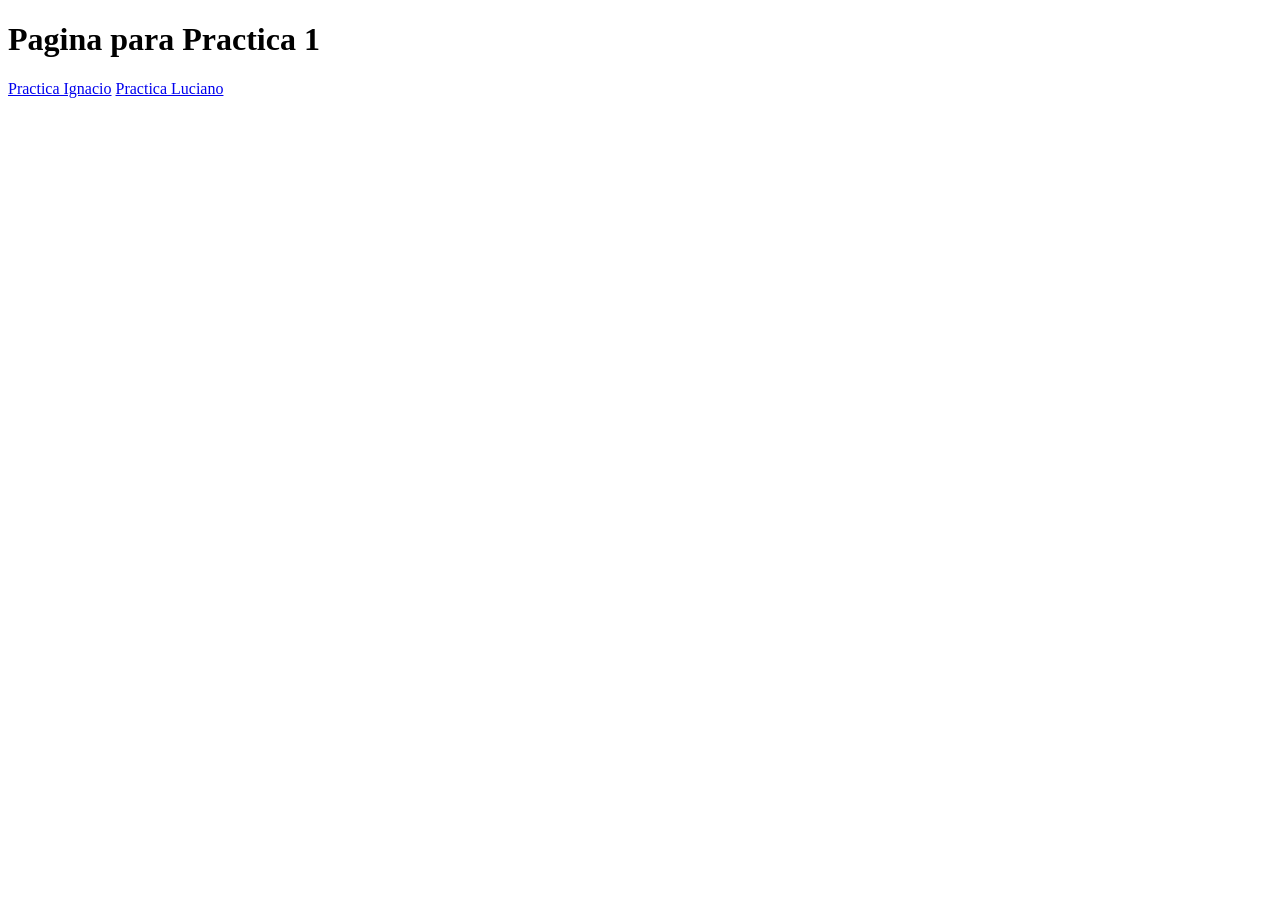
<file: index.html>
<!DOCTYPE html>
<html lang="en">
<head>
    <meta charset="UTF-8">
    <meta name="viewport" content="width=device-width, initial-scale=1.0">
    <title>Document</title>
</head>
<body>
    <h1>Pagina para Practica 1</h1>
    <a href="Ignacio/main.html">Practica Ignacio</a>
    <a href="Luciano/main.html">Practica Luciano</a>
</body>
</html>
</file>
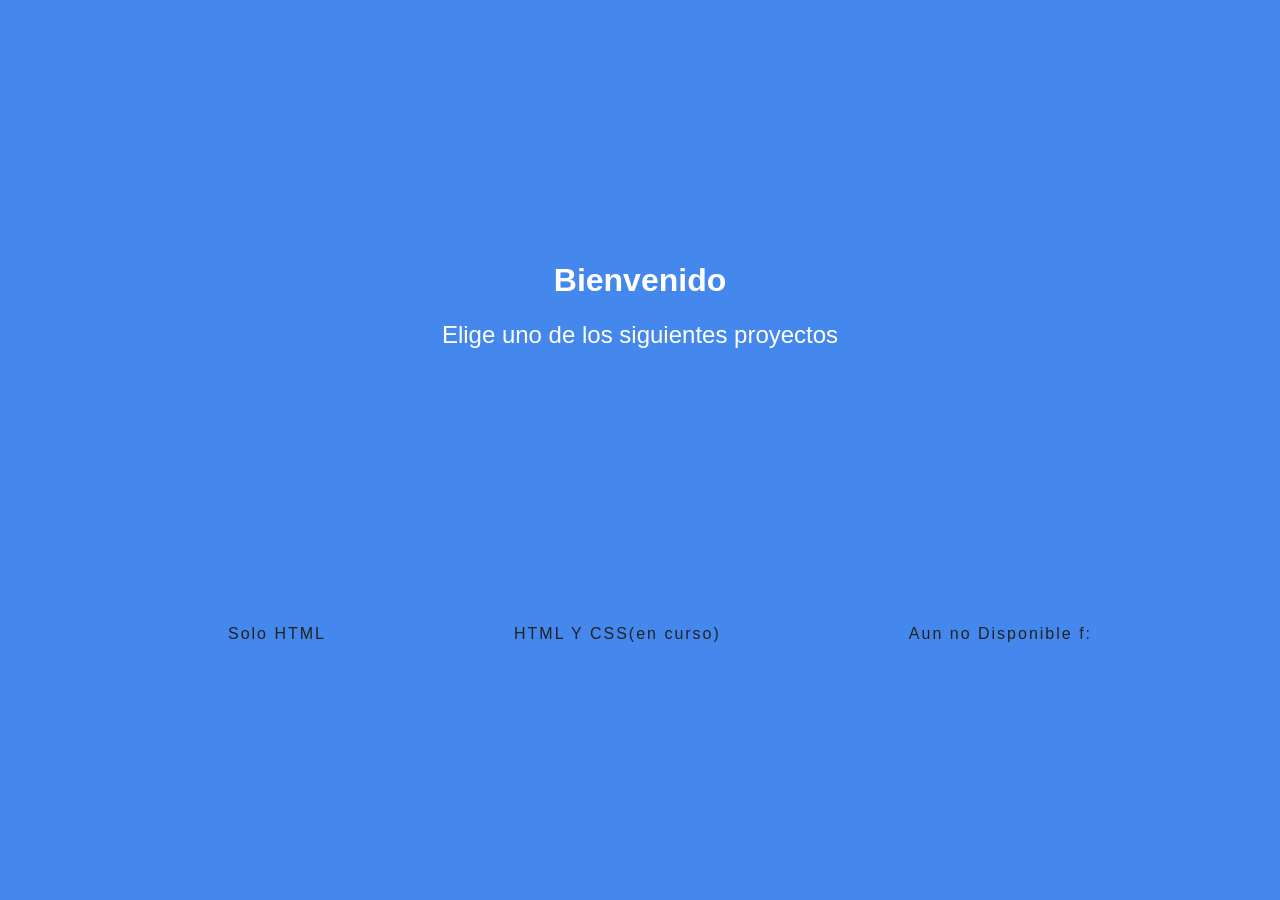
<file: Ignacio/main.html>
<!DOCTYPE html>
<html lang="en">
<head>
    <meta charset="UTF-8">
    <meta name="viewport" content="width=device-width, initial-scale=1.0">
    <title>IgnacioRep</title>
    <link rel="stylesheet" href="style.css">
</head>
<body>
    <div>
        <h1>Bienvenido</h1>
        <h2>Elige uno de los siguientes proyectos</h2>
    </div>
    <div>
        <ul>
            <li><a href="./HTML/pratica/main.html" target="_blank">Solo HTML</a></li>
            <li><a href="./HTML/pagina/main.html" target="_blank">HTML Y CSS(en curso)</a></li>
            <li><a href="#">Aun no Disponible f:</a></li>
        </ul>
    </div>
</body>
</html>
</file>
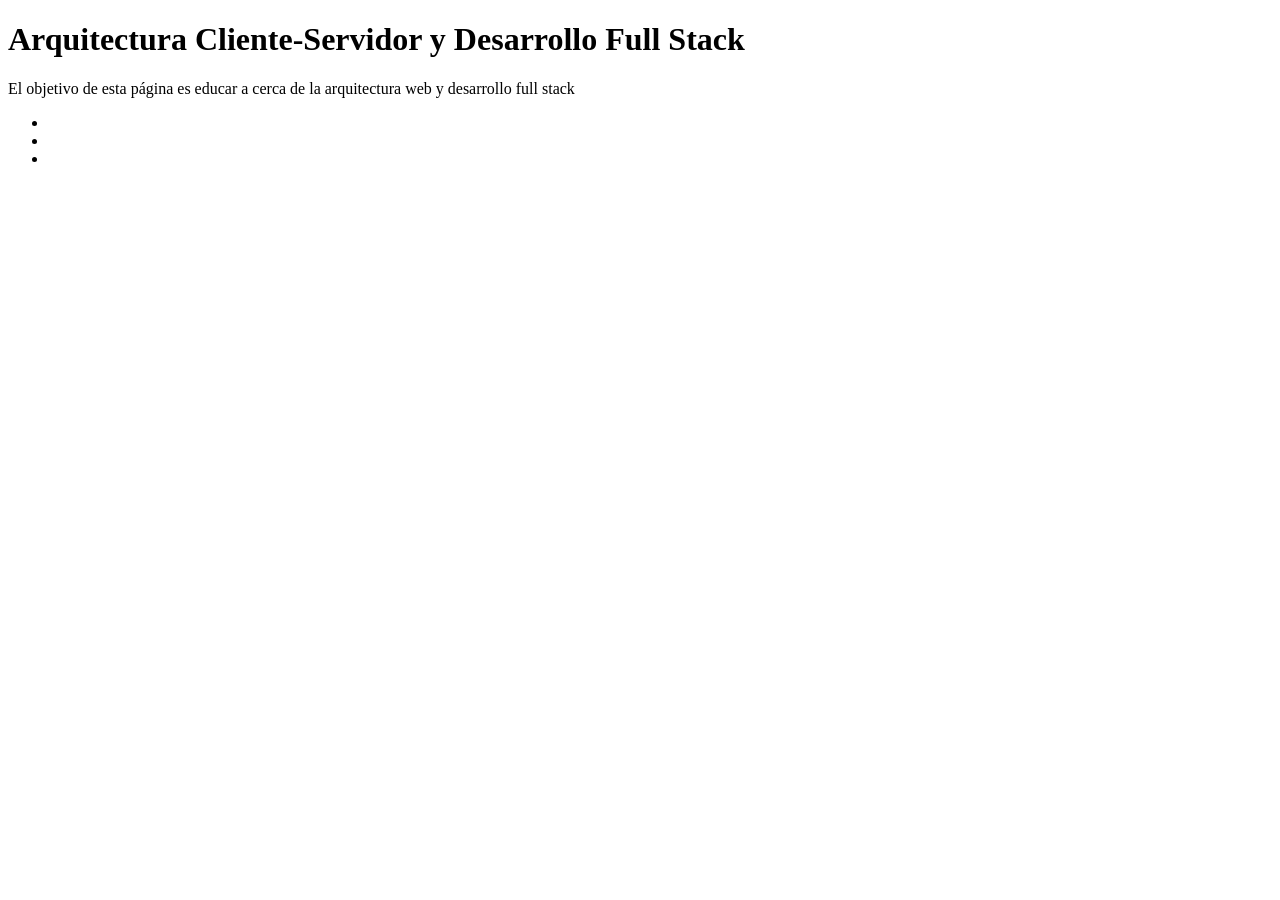
<file: Luciano/main.html>
<!DOCTYPE html>
<html lang="es">
<head>
    <meta charset="UTF-8">
    <meta name="viewport" content="width=device-width, initial-scale=1.0">
    <title>Trabajo Luciano Santos HTML</title>
</head>
<body>
    <header>
        <h1>Arquitectura Cliente-Servidor y Desarrollo Full Stack</h1>
        <p>El objetivo de esta página es educar a cerca de la arquitectura web y desarrollo full stack</p>
        <nav>
            <ul>
                <li>
                    <a href="#cliente-servidor"></a>
                </li>
                <li>
                    <a href="#full-stack"></a>
                </li>
                <li>
                    <a href="#tecnologias"></a>
                </li>
            </ul>
        </nav>
    </header>
    <section id="cliente-servidor">

    </section>

    <section id="full-stack">

    </section>

    <section id="tecnologias">

    </section>
    
</body>
</html>
</file>
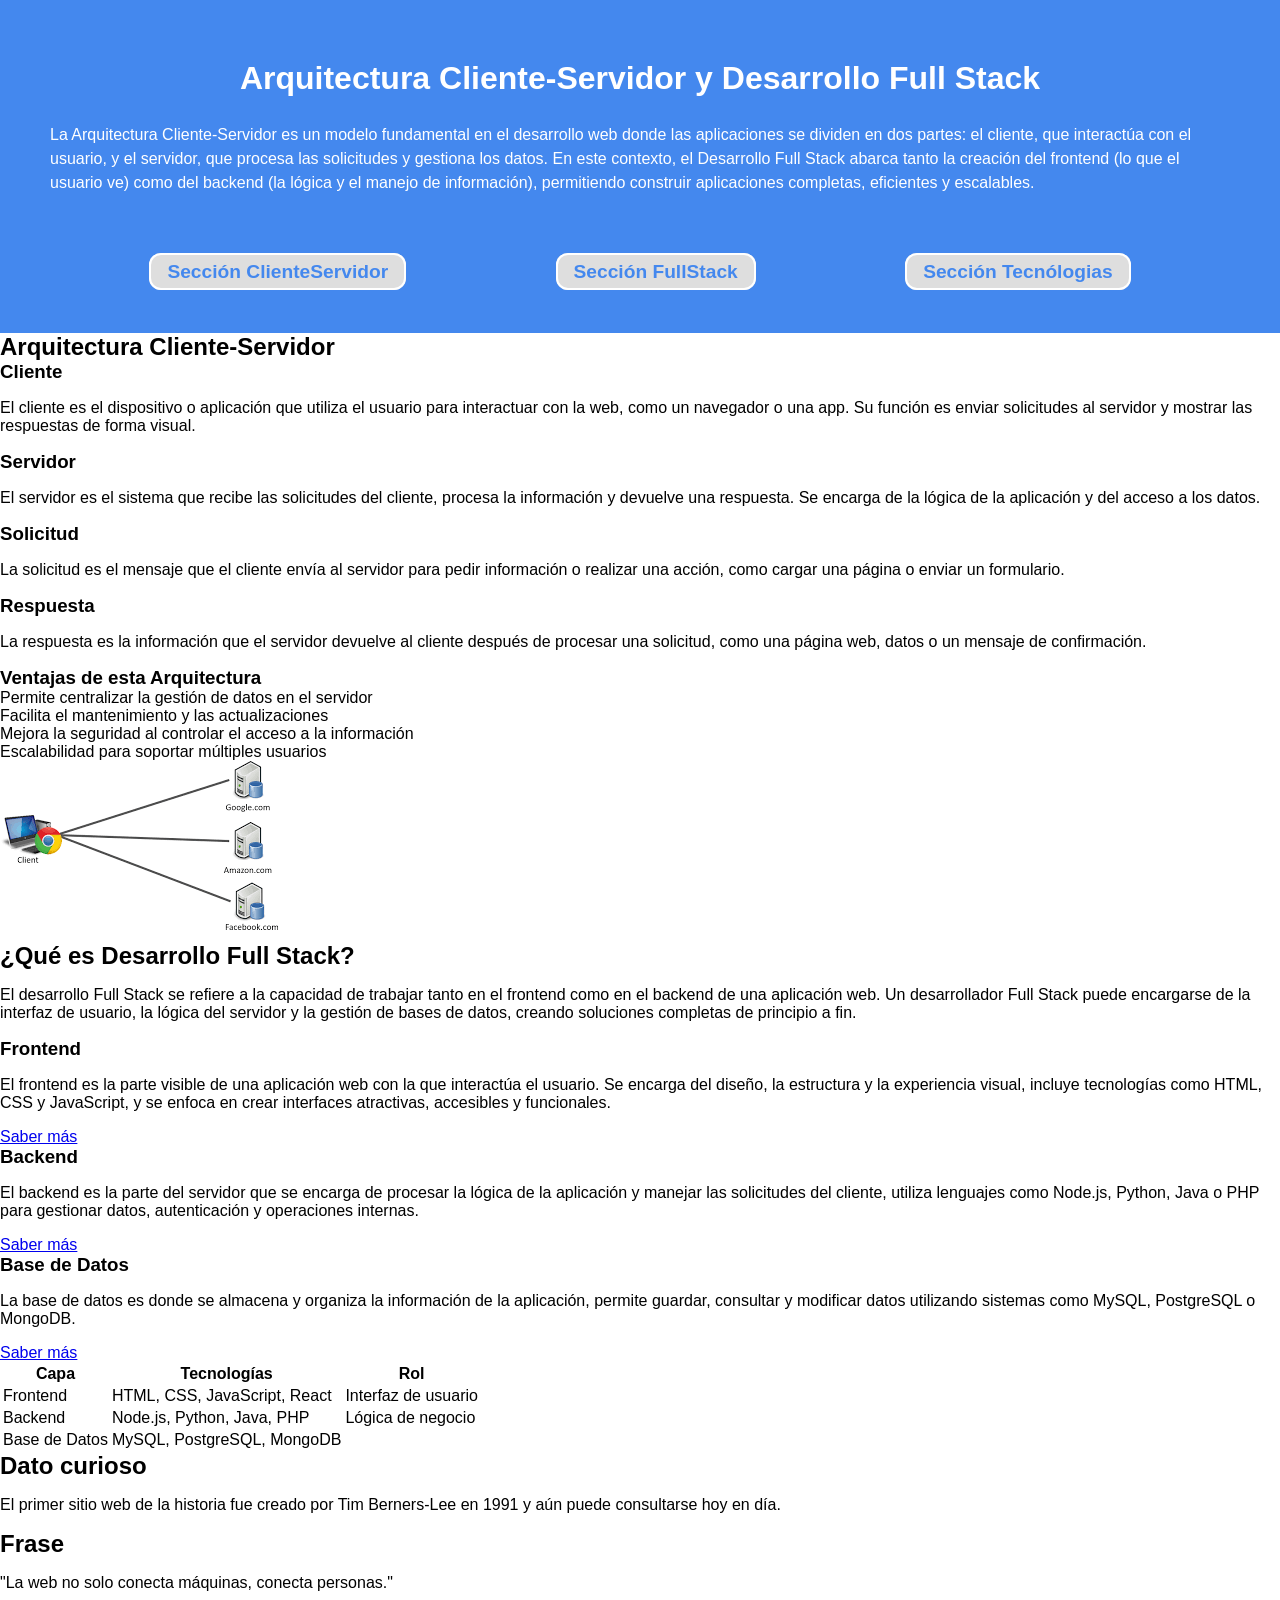
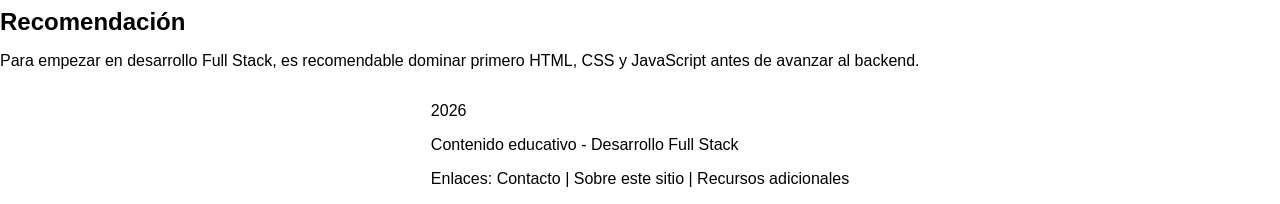
<file: Ignacio/pagina/main.html>
<!DOCTYPE html>
<html lang="en">
<head>
    <meta charset="UTF-8">
    <meta name="viewport" content="width=device-width, initial-scale=1.0">
    <title>Arquitectura Visual FS</title>
    <link rel="stylesheet" href="./../pagina/style.css">
</head>
<body>
    <div class="general-conter">
        <header class="header">
            <div class="header-conter">
                <h1 class="header-title">Arquitectura Cliente-Servidor y Desarrollo Full Stack</h1>
                <p class="header-content">
                    La Arquitectura Cliente-Servidor es un modelo fundamental en el desarrollo web donde las aplicaciones se dividen en dos partes: el cliente, que interactúa con el usuario, y el servidor, que procesa las solicitudes y gestiona los datos. En este contexto, el Desarrollo Full Stack abarca tanto la creación del frontend (lo que el usuario ve) como del backend (la lógica y el manejo de información), permitiendo construir aplicaciones completas, eficientes y escalables.
                </p>
            </div>
            <div class="nav-conter">
                <nav class="nav">
                    <ul class="nav-list">
                        <li class="list-item"><a href="#cliente-servidor">Sección ClienteServidor</a></li>
                        <li class="list-item"><a href="#full-stack">Sección FullStack</a></li>
                        <li class="list-item"><a href="#tecnologias">Sección Tecnólogias</a></li>
                    </ul>
                </nav>
            </div>
        </header>
        <main class="main">
            <section class="cs-section" id="cliente-servidor">
                <div class="cs-section-conter">
                    <h2 class="cs-title">Arquitectura Cliente-Servidor</h2>
                    <div class="cs-wrapper">
                        <div class="cs-content-conter">
                            <h3 class="cs-subtitle">Cliente</h3>
                            <p class="cs-content">
                                El cliente es el dispositivo o aplicación que utiliza el usuario para interactuar con la web, como un navegador o una app. Su función es enviar solicitudes al servidor y mostrar las respuestas de forma visual.
                            </p>
                        </div>
                        <div class="cs-content-conter">
                            <h3 class="cs-subtitle">Servidor</h3>
                            <p class="cs-content">
                                El servidor es el sistema que recibe las solicitudes del cliente, procesa la información y devuelve una respuesta. Se encarga de la lógica de la aplicación y del acceso a los datos.
                            </p>
                        </div>
                        <div class="cs-content-conter">
                            <h3 class="cs-subtitle">Solicitud</h3>
                            <p class="cs-content">
                                La solicitud es el mensaje que el cliente envía al servidor para pedir información o realizar una acción, como cargar una página o enviar un formulario.
                            </p>
                        </div>
                        <div class="cs-content-conter">
                            <h3 class="cs-subtitle">Respuesta</h3>
                            <p class="cs-content">
                                La respuesta es la información que el servidor devuelve al cliente después de procesar una solicitud, como una página web, datos o un mensaje de confirmación.
                            </p>
                        </div>
                        <ul class="cs-section-list">
                            <h3 class="list-title">Ventajas de esta Arquitectura</h3>
                            <li>Permite centralizar la gestión de datos en el servidor</li>
                            <li>Facilita el mantenimiento y las actualizaciones</li>
                            <li>Mejora la seguridad al controlar el acceso a la información</li>
                            <li>Escalabilidad para soportar múltiples usuarios</li>
                        </ul>
                    </div>
                    <div class="cs-img-conter">
                        <img src="./../src/arquitetura-c-s.png" 
                        alt="Arquitectura Cliente-Servidor"
                        title="Arquitectura Cliente-Servidor">
                    </div>
                </div>
            </section>
            <section class="fs-section" id="full-stack">
                <div class="fs-section-conter">
                    <h2 class="fs-title">¿Qué es Desarrollo Full Stack?</h2>
                    <p class="fs-content">
                        El desarrollo Full Stack se refiere a la capacidad de trabajar tanto en el frontend como en el backend de una aplicación web. Un desarrollador Full Stack puede encargarse de la interfaz de usuario, la lógica del servidor y la gestión de bases de datos, creando soluciones completas de principio a fin.
                    </p>
                    <div class="article-conter">
                        <article class="frontend-articule">
                            <h3 class="articule-title">Frontend</h3>
                            <p class="articule-content">
                                El frontend es la parte visible de una aplicación web con la que interactúa el usuario. Se encarga del diseño, la estructura y la experiencia visual, incluye tecnologías como HTML, CSS y JavaScript, y se enfoca en crear interfaces atractivas, accesibles y funcionales.
                            </p>
                            <a href="https://developer.mozilla.org/es/docs/Learn/Front-end_web_developer" target="_blank">Saber más</a>
                        </article>
                    </div>
                    <div class="article-conter">
                        <article class="backend-articule">
                            <h3 class="articule-title">Backend</h3>
                            <p class="articule-content">
                                El backend es la parte del servidor que se encarga de procesar la lógica de la aplicación y manejar las solicitudes del cliente, utiliza lenguajes como Node.js, Python, Java o PHP para gestionar datos, autenticación y operaciones internas.
                            </p>
                            <a href="https://developer.mozilla.org/es/docs/Learn/Server-side/First_steps/Introduction" target="_blank">Saber más</a>
                        </article>
                    </div>
                    <div class="article-conter">
                        <article class="bd-articule">
                            <h3 class="articule-title">Base de Datos</h3>
                            <p class="articule-content">
                                La base de datos es donde se almacena y organiza la información de la aplicación, permite guardar, consultar y modificar datos utilizando sistemas como MySQL, PostgreSQL o MongoDB.
                            </p>
                            <a href="https://www.ibm.com/es-es/topics/databases" target="_blank">Saber más</a>
                        </article>
                    </div>
                </div>    
            </section>
            <section class="tech-section" id="tecnologias">
                    <div class="tech-section-conter">
                    <h2 class="tech-title"></h2>
                    <div class="tect-table-conter">
                        <table>
                            <thead>
                                <tr>
                                    <th>Capa</th>
                                    <th>Tecnologías</th>
                                    <th>Rol</th>
                                </tr>
                            </thead>
                            <tbody>
                                <tr>
                                    <td>Frontend</td>
                                    <td>HTML, CSS, JavaScript, React</td>
                                    <td>Interfaz de usuario</td>
                                </tr>
                                <tr>
                                    <td>Backend</td>
                                    <td>Node.js, Python, Java, PHP</td>
                                    <td>Lógica de negocio</td>
                                </tr>
                                <tr>
                                    <td>Base de Datos</td>
                                    <td>MySQL, PostgreSQL, MongoDB</td>
                                    <td></td>
                                </tr>
                            </tbody>
                        </table>
                    </div>
                </div>
            </section>
            <aside>
                <div class="aside-conter">
                    <div class="aside-content-conter">
                        <h2 class="aside-subtitle">Dato curioso</h2>
                        <p class="aside-content">
                            El primer sitio web de la historia fue creado por Tim Berners-Lee en 1991 y aún puede consultarse hoy en día.
                        </p>
                    </div>
                    <div class="aside-content-conter">
                        <h2 class="aside-subtitle">Frase</h2>
                        <p class="aside-content">
                            "La web no solo conecta máquinas, conecta personas."
                        </p>
                    </div>
                    <div class="aside-content-conter">
                        <h2 class="aside-subtitle">Recomendación</h2>
                        <p class="aside-content">
                            Para empezar en desarrollo Full Stack, es recomendable dominar primero HTML, CSS y JavaScript antes de avanzar al backend.
                        </p>
                    </div>
                </div>
            </aside>
        </main>
        <footer class="footer">
            <div class="footer-conter">
                <p>2026</p>
                <p>Contenido educativo - Desarrollo Full Stack</p>
                <p>Enlaces: Contacto | Sobre este sitio | Recursos adicionales</p>
            </div>
        </footer>
    </div>
</body>
</html>
</file>
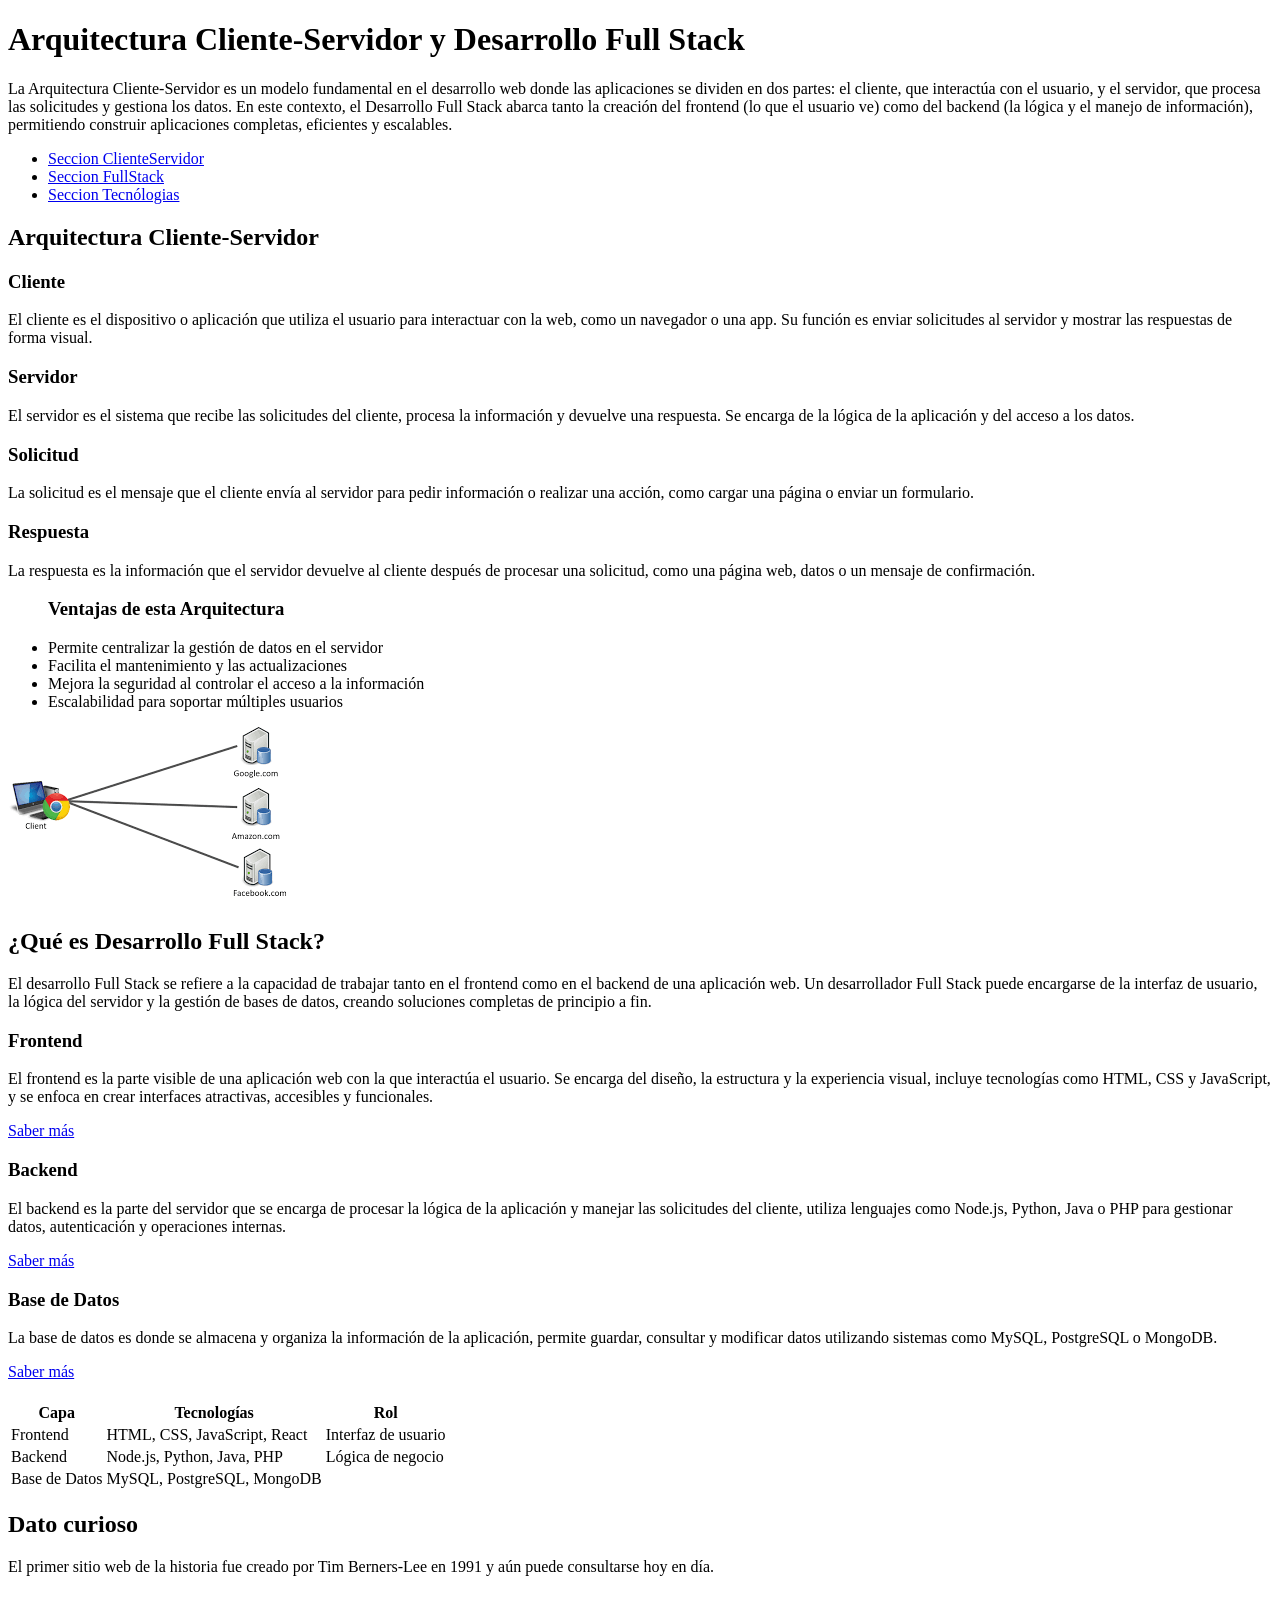
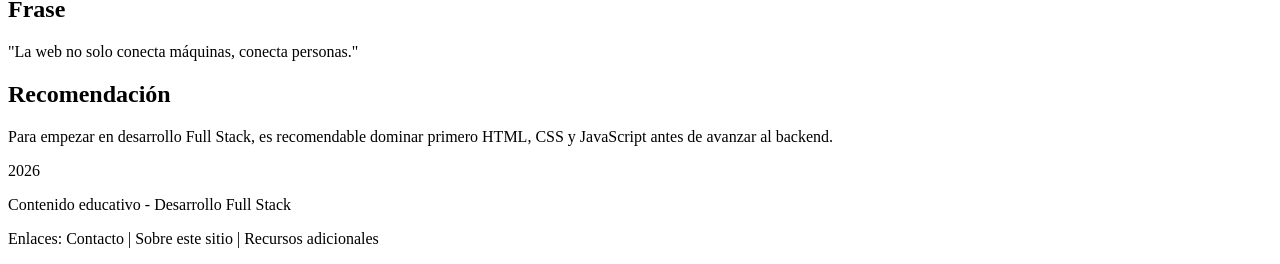
<file: Ignacio/pratica/main.html>
<!DOCTYPE html>
<html lang="en">
<head>
    <meta charset="UTF-8">
    <meta name="viewport" content="width=device-width, initial-scale=1.0">
    <title>Arquitectura Visual FS</title>
</head>
<body>
    <div class="general-conter">
        <header class="header">
            <div class="header-conter">
                <h1 class="header-title">Arquitectura Cliente-Servidor y Desarrollo Full Stack</h1>
                <p class="header-content">
                    La Arquitectura Cliente-Servidor es un modelo fundamental en el desarrollo web donde las aplicaciones se dividen en dos partes: el cliente, que interactúa con el usuario, y el servidor, que procesa las solicitudes y gestiona los datos. En este contexto, el Desarrollo Full Stack abarca tanto la creación del frontend (lo que el usuario ve) como del backend (la lógica y el manejo de información), permitiendo construir aplicaciones completas, eficientes y escalables.
                </p>
            </div>
            <div class="nav-conter">
                <nav class="nav">
                    <ul class="nav-list">
                        <li class="list-item"><a href="#cliente-servidor">Seccion ClienteServidor</a></li>
                        <li class="list-item"><a href="#full-stack">Seccion FullStack</a></li>
                        <li class="list-item"><a href="#tecnologias">Seccion Tecnólogias</a></li>
                    </ul>
                </nav>
            </div>
        </header>
        <main class="main">
            <section class="cs-section" id="cliente-servidor">
                <div class="cs-section-conter">
                    <h2 class="cs-title">Arquitectura Cliente-Servidor</h2>
                    <div class="cs-wrapper">
                        <div class="cs-content-conter">
                            <h3 class="cs-subtitle">Cliente</h3>
                            <p class="cs-content">
                                El cliente es el dispositivo o aplicación que utiliza el usuario para interactuar con la web, como un navegador o una app. Su función es enviar solicitudes al servidor y mostrar las respuestas de forma visual.
                            </p>
                        </div>
                        <div class="cs-content-conter">
                            <h3 class="cs-subtitle">Servidor</h3>
                            <p class="cs-content">
                                El servidor es el sistema que recibe las solicitudes del cliente, procesa la información y devuelve una respuesta. Se encarga de la lógica de la aplicación y del acceso a los datos.
                            </p>
                        </div>
                        <div class="cs-content-conter">
                            <h3 class="cs-subtitle">Solicitud</h3>
                            <p class="cs-content">
                                La solicitud es el mensaje que el cliente envía al servidor para pedir información o realizar una acción, como cargar una página o enviar un formulario.
                            </p>
                        </div>
                        <div class="cs-content-conter">
                            <h3 class="cs-subtitle">Respuesta</h3>
                            <p class="cs-content">
                                La respuesta es la información que el servidor devuelve al cliente después de procesar una solicitud, como una página web, datos o un mensaje de confirmación.
                            </p>
                        </div>
                        <ul class="cs-section-list">
                            <h3 class="list-title">Ventajas de esta Arquitectura</h3>
                            <li>Permite centralizar la gestión de datos en el servidor</li>
                            <li>Facilita el mantenimiento y las actualizaciones</li>
                            <li>Mejora la seguridad al controlar el acceso a la información</li>
                            <li>Escalabilidad para soportar múltiples usuarios</li>
                        </ul>
                    </div>
                    <div class="cs-img-conter">
                        <img src="./../src/arquitetura-c-s.png" 
                        alt="Arquitectura Cliente-Servidor"
                        title="Arquitectura Cliente-Servidor">
                    </div>
                </div>
            </section>
            <section class="fs-section" id="full-stack">
                <div class="fs-section-conter">
                    <h2 class="fs-title">¿Qué es Desarrollo Full Stack?</h2>
                    <p class="fs-content">
                        El desarrollo Full Stack se refiere a la capacidad de trabajar tanto en el frontend como en el backend de una aplicación web. Un desarrollador Full Stack puede encargarse de la interfaz de usuario, la lógica del servidor y la gestión de bases de datos, creando soluciones completas de principio a fin.
                    </p>
                    <div class="article-conter">
                        <article class="frontend-articule">
                            <h3 class="articule-title">Frontend</h3>
                            <p class="articule-content">
                                El frontend es la parte visible de una aplicación web con la que interactúa el usuario. Se encarga del diseño, la estructura y la experiencia visual, incluye tecnologías como HTML, CSS y JavaScript, y se enfoca en crear interfaces atractivas, accesibles y funcionales.
                            </p>
                            <a href="https://developer.mozilla.org/es/docs/Learn/Front-end_web_developer" target="_blank">Saber más</a>
                        </article>
                    </div>
                    <div class="article-conter">
                        <article class="backend-articule">
                            <h3 class="articule-title">Backend</h3>
                            <p class="articule-content">
                                El backend es la parte del servidor que se encarga de procesar la lógica de la aplicación y manejar las solicitudes del cliente, utiliza lenguajes como Node.js, Python, Java o PHP para gestionar datos, autenticación y operaciones internas.
                            </p>
                            <a href="https://developer.mozilla.org/es/docs/Learn/Server-side/First_steps/Introduction" target="_blank">Saber más</a>
                        </article>
                    </div>
                    <div class="article-conter">
                        <article class="bd-articule">
                            <h3 class="articule-title">Base de Datos</h3>
                            <p class="articule-content">
                                La base de datos es donde se almacena y organiza la información de la aplicación, permite guardar, consultar y modificar datos utilizando sistemas como MySQL, PostgreSQL o MongoDB.
                            </p>
                            <a href="https://www.ibm.com/es-es/topics/databases" target="_blank">Saber más</a>
                        </article>
                    </div>
                </div>    
            </section>
            <section class="tech-section" id="tecnologias">
                    <div class="tech-section-conter">
                    <h2 class="tech-title"></h2>
                    <div class="tect-table-conter">
                        <table>
                            <thead>
                                <tr>
                                    <th>Capa</th>
                                    <th>Tecnologías</th>
                                    <th>Rol</th>
                                </tr>
                            </thead>
                            <tbody>
                                <tr>
                                    <td>Frontend</td>
                                    <td>HTML, CSS, JavaScript, React</td>
                                    <td>Interfaz de usuario</td>
                                </tr>
                                <tr>
                                    <td>Backend</td>
                                    <td>Node.js, Python, Java, PHP</td>
                                    <td>Lógica de negocio</td>
                                </tr>
                                <tr>
                                    <td>Base de Datos</td>
                                    <td>MySQL, PostgreSQL, MongoDB</td>
                                    <td></td>
                                </tr>
                            </tbody>
                        </table>
                    </div>
                </div>
            </section>
            <aside>
                <div class="aside-conter">
                    <div class="aside-content-conter">
                        <h2 class="aside-subtitle">Dato curioso</h2>
                        <p class="aside-content">
                            El primer sitio web de la historia fue creado por Tim Berners-Lee en 1991 y aún puede consultarse hoy en día.
                        </p>
                    </div>
                    <div class="aside-content-conter">
                        <h2 class="aside-subtitle">Frase</h2>
                        <p class="aside-content">
                            "La web no solo conecta máquinas, conecta personas."
                        </p>
                    </div>
                    <div class="aside-content-conter">
                        <h2 class="aside-subtitle">Recomendación</h2>
                        <p class="aside-content">
                            Para empezar en desarrollo Full Stack, es recomendable dominar primero HTML, CSS y JavaScript antes de avanzar al backend.
                        </p>
                    </div>
                </div>
            </aside>
        </main>
        <footer class="footer">
            <div class="footer-conter">
                <p>2026</p>
                <p>Contenido educativo - Desarrollo Full Stack</p>
                <p>Enlaces: Contacto | Sobre este sitio | Recursos adicionales</p>
            </div>
        </footer>
    </div>
</body>
</html>
</file>
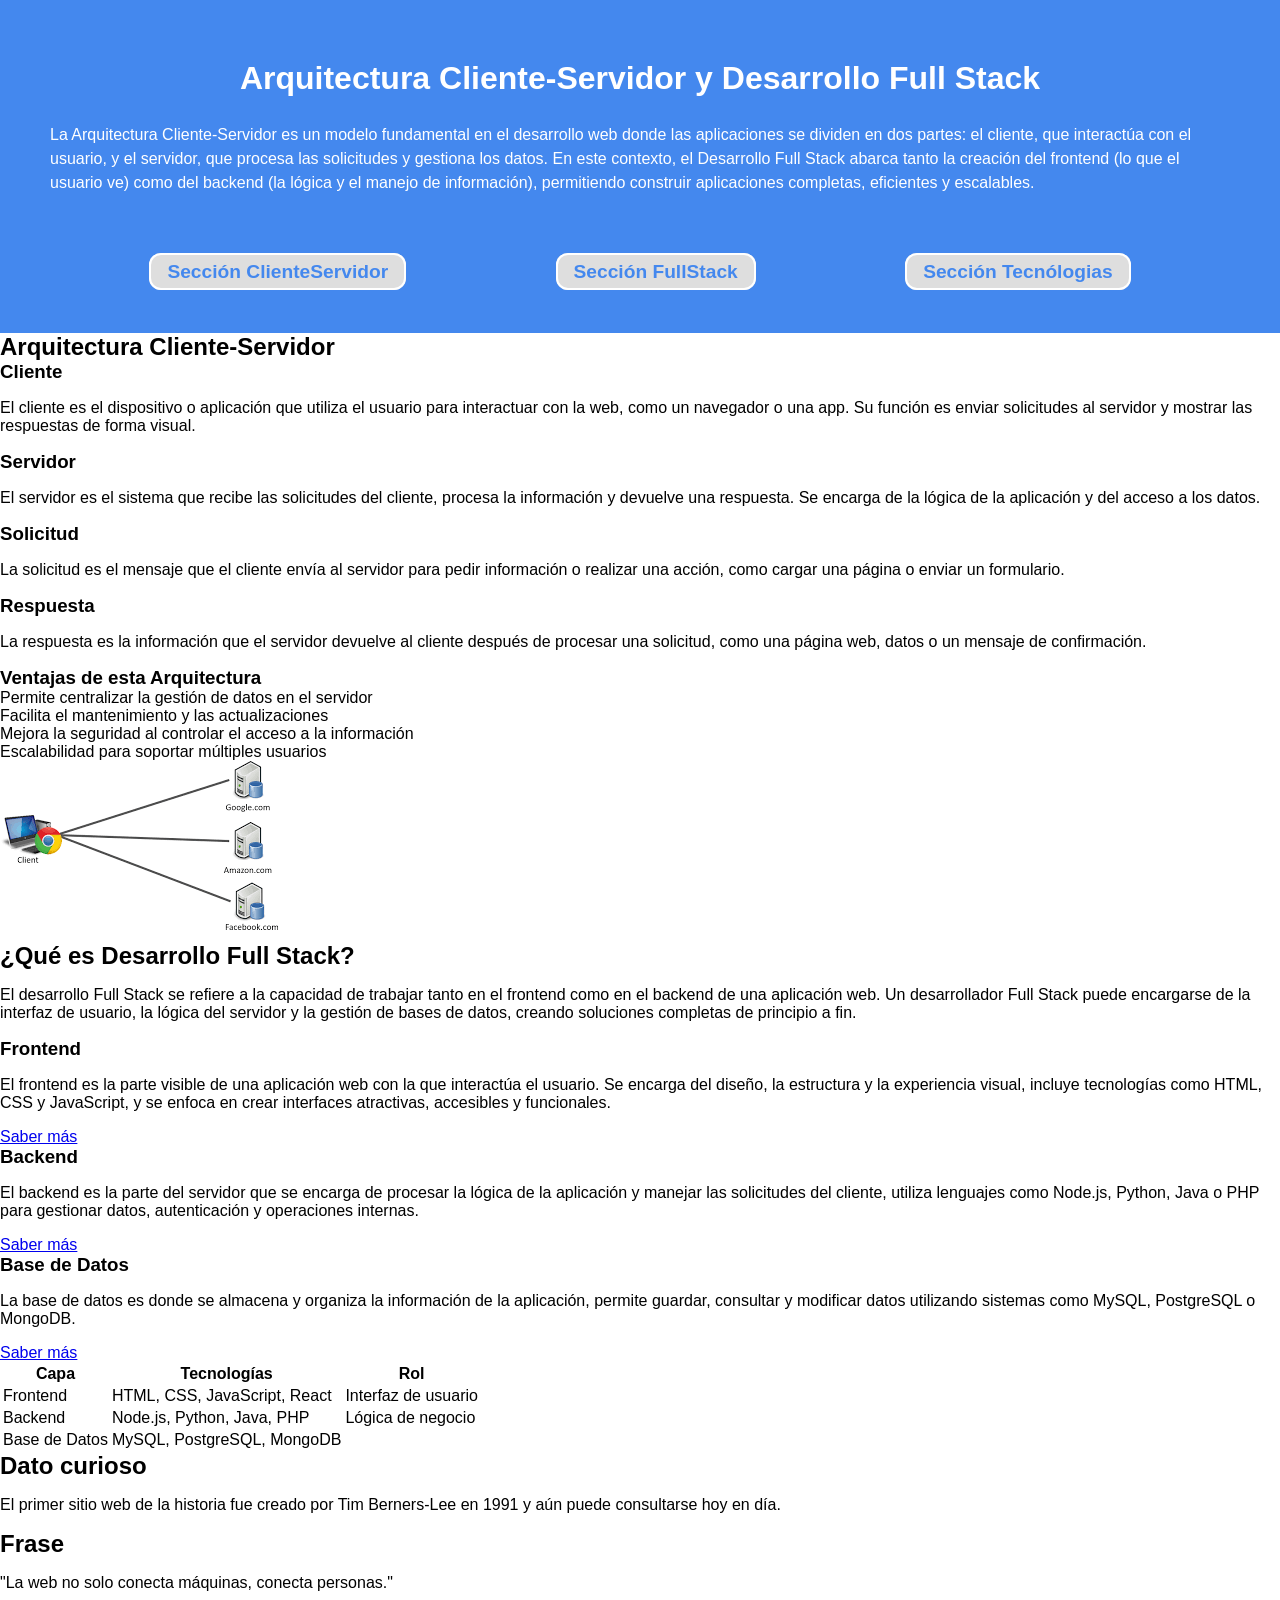
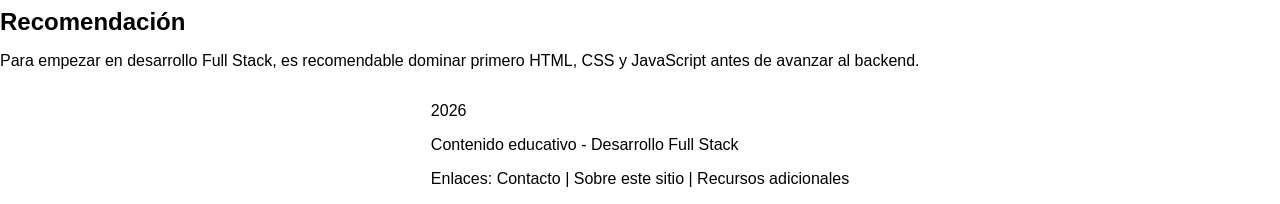
<file: Ignacio/HTML/pagina/main.html>
<!DOCTYPE html>
<html lang="en">
<head>
    <meta charset="UTF-8">
    <meta name="viewport" content="width=device-width, initial-scale=1.0">
    <title>Arquitectura Visual FS</title>
    <link rel="stylesheet" href="./../pagina/style.css">
</head>
<body>
    <div class="general-conter">
        <header class="header">
            <div class="header-conter">
                <h1 class="header-title">Arquitectura Cliente-Servidor y Desarrollo Full Stack</h1>
                <p class="header-content">
                    La Arquitectura Cliente-Servidor es un modelo fundamental en el desarrollo web donde las aplicaciones se dividen en dos partes: el cliente, que interactúa con el usuario, y el servidor, que procesa las solicitudes y gestiona los datos. En este contexto, el Desarrollo Full Stack abarca tanto la creación del frontend (lo que el usuario ve) como del backend (la lógica y el manejo de información), permitiendo construir aplicaciones completas, eficientes y escalables.
                </p>
            </div>
            <div class="nav-conter">
                <nav class="nav">
                    <ul class="nav-list">
                        <li class="list-item"><a href="#cliente-servidor">Sección ClienteServidor</a></li>
                        <li class="list-item"><a href="#full-stack">Sección FullStack</a></li>
                        <li class="list-item"><a href="#tecnologias">Sección Tecnólogias</a></li>
                    </ul>
                </nav>
            </div>
        </header>
        <main class="main">
            <section class="cs-section" id="cliente-servidor">
                <div class="cs-section-conter">
                    <h2 class="cs-title">Arquitectura Cliente-Servidor</h2>
                    <div class="cs-wrapper">
                        <div class="cs-content-conter">
                            <h3 class="cs-subtitle">Cliente</h3>
                            <p class="cs-content">
                                El cliente es el dispositivo o aplicación que utiliza el usuario para interactuar con la web, como un navegador o una app. Su función es enviar solicitudes al servidor y mostrar las respuestas de forma visual.
                            </p>
                        </div>
                        <div class="cs-content-conter">
                            <h3 class="cs-subtitle">Servidor</h3>
                            <p class="cs-content">
                                El servidor es el sistema que recibe las solicitudes del cliente, procesa la información y devuelve una respuesta. Se encarga de la lógica de la aplicación y del acceso a los datos.
                            </p>
                        </div>
                        <div class="cs-content-conter">
                            <h3 class="cs-subtitle">Solicitud</h3>
                            <p class="cs-content">
                                La solicitud es el mensaje que el cliente envía al servidor para pedir información o realizar una acción, como cargar una página o enviar un formulario.
                            </p>
                        </div>
                        <div class="cs-content-conter">
                            <h3 class="cs-subtitle">Respuesta</h3>
                            <p class="cs-content">
                                La respuesta es la información que el servidor devuelve al cliente después de procesar una solicitud, como una página web, datos o un mensaje de confirmación.
                            </p>
                        </div>
                        <ul class="cs-section-list">
                            <h3 class="list-title">Ventajas de esta Arquitectura</h3>
                            <li>Permite centralizar la gestión de datos en el servidor</li>
                            <li>Facilita el mantenimiento y las actualizaciones</li>
                            <li>Mejora la seguridad al controlar el acceso a la información</li>
                            <li>Escalabilidad para soportar múltiples usuarios</li>
                        </ul>
                    </div>
                    <div class="cs-img-conter">
                        <img src="./../../src/arquitetura-c-s.png" 
                        alt="Arquitectura Cliente-Servidor"
                        title="Arquitectura Cliente-Servidor">
                    </div>
                </div>
            </section>
            <section class="fs-section" id="full-stack">
                <div class="fs-section-conter">
                    <h2 class="fs-title">¿Qué es Desarrollo Full Stack?</h2>
                    <p class="fs-content">
                        El desarrollo Full Stack se refiere a la capacidad de trabajar tanto en el frontend como en el backend de una aplicación web. Un desarrollador Full Stack puede encargarse de la interfaz de usuario, la lógica del servidor y la gestión de bases de datos, creando soluciones completas de principio a fin.
                    </p>
                    <div class="article-conter">
                        <article class="frontend-articule">
                            <h3 class="articule-title">Frontend</h3>
                            <p class="articule-content">
                                El frontend es la parte visible de una aplicación web con la que interactúa el usuario. Se encarga del diseño, la estructura y la experiencia visual, incluye tecnologías como HTML, CSS y JavaScript, y se enfoca en crear interfaces atractivas, accesibles y funcionales.
                            </p>
                            <a href="https://developer.mozilla.org/es/docs/Learn/Front-end_web_developer" target="_blank">Saber más</a>
                        </article>
                    </div>
                    <div class="article-conter">
                        <article class="backend-articule">
                            <h3 class="articule-title">Backend</h3>
                            <p class="articule-content">
                                El backend es la parte del servidor que se encarga de procesar la lógica de la aplicación y manejar las solicitudes del cliente, utiliza lenguajes como Node.js, Python, Java o PHP para gestionar datos, autenticación y operaciones internas.
                            </p>
                            <a href="https://developer.mozilla.org/es/docs/Learn/Server-side/First_steps/Introduction" target="_blank">Saber más</a>
                        </article>
                    </div>
                    <div class="article-conter">
                        <article class="bd-articule">
                            <h3 class="articule-title">Base de Datos</h3>
                            <p class="articule-content">
                                La base de datos es donde se almacena y organiza la información de la aplicación, permite guardar, consultar y modificar datos utilizando sistemas como MySQL, PostgreSQL o MongoDB.
                            </p>
                            <a href="https://www.ibm.com/es-es/topics/databases" target="_blank">Saber más</a>
                        </article>
                    </div>
                </div>    
            </section>
            <section class="tech-section" id="tecnologias">
                    <div class="tech-section-conter">
                    <h2 class="tech-title"></h2>
                    <div class="tect-table-conter">
                        <table>
                            <thead>
                                <tr>
                                    <th>Capa</th>
                                    <th>Tecnologías</th>
                                    <th>Rol</th>
                                </tr>
                            </thead>
                            <tbody>
                                <tr>
                                    <td>Frontend</td>
                                    <td>HTML, CSS, JavaScript, React</td>
                                    <td>Interfaz de usuario</td>
                                </tr>
                                <tr>
                                    <td>Backend</td>
                                    <td>Node.js, Python, Java, PHP</td>
                                    <td>Lógica de negocio</td>
                                </tr>
                                <tr>
                                    <td>Base de Datos</td>
                                    <td>MySQL, PostgreSQL, MongoDB</td>
                                    <td></td>
                                </tr>
                            </tbody>
                        </table>
                    </div>
                </div>
            </section>
            <aside>
                <div class="aside-conter">
                    <div class="aside-content-conter">
                        <h2 class="aside-subtitle">Dato curioso</h2>
                        <p class="aside-content">
                            El primer sitio web de la historia fue creado por Tim Berners-Lee en 1991 y aún puede consultarse hoy en día.
                        </p>
                    </div>
                    <div class="aside-content-conter">
                        <h2 class="aside-subtitle">Frase</h2>
                        <p class="aside-content">
                            "La web no solo conecta máquinas, conecta personas."
                        </p>
                    </div>
                    <div class="aside-content-conter">
                        <h2 class="aside-subtitle">Recomendación</h2>
                        <p class="aside-content">
                            Para empezar en desarrollo Full Stack, es recomendable dominar primero HTML, CSS y JavaScript antes de avanzar al backend.
                        </p>
                    </div>
                </div>
            </aside>
        </main>
        <footer class="footer">
            <div class="footer-conter">
                <p>2026</p>
                <p>Contenido educativo - Desarrollo Full Stack</p>
                <p>Enlaces: Contacto | Sobre este sitio | Recursos adicionales</p>
            </div>
        </footer>
    </div>
</body>
</html>
</file>
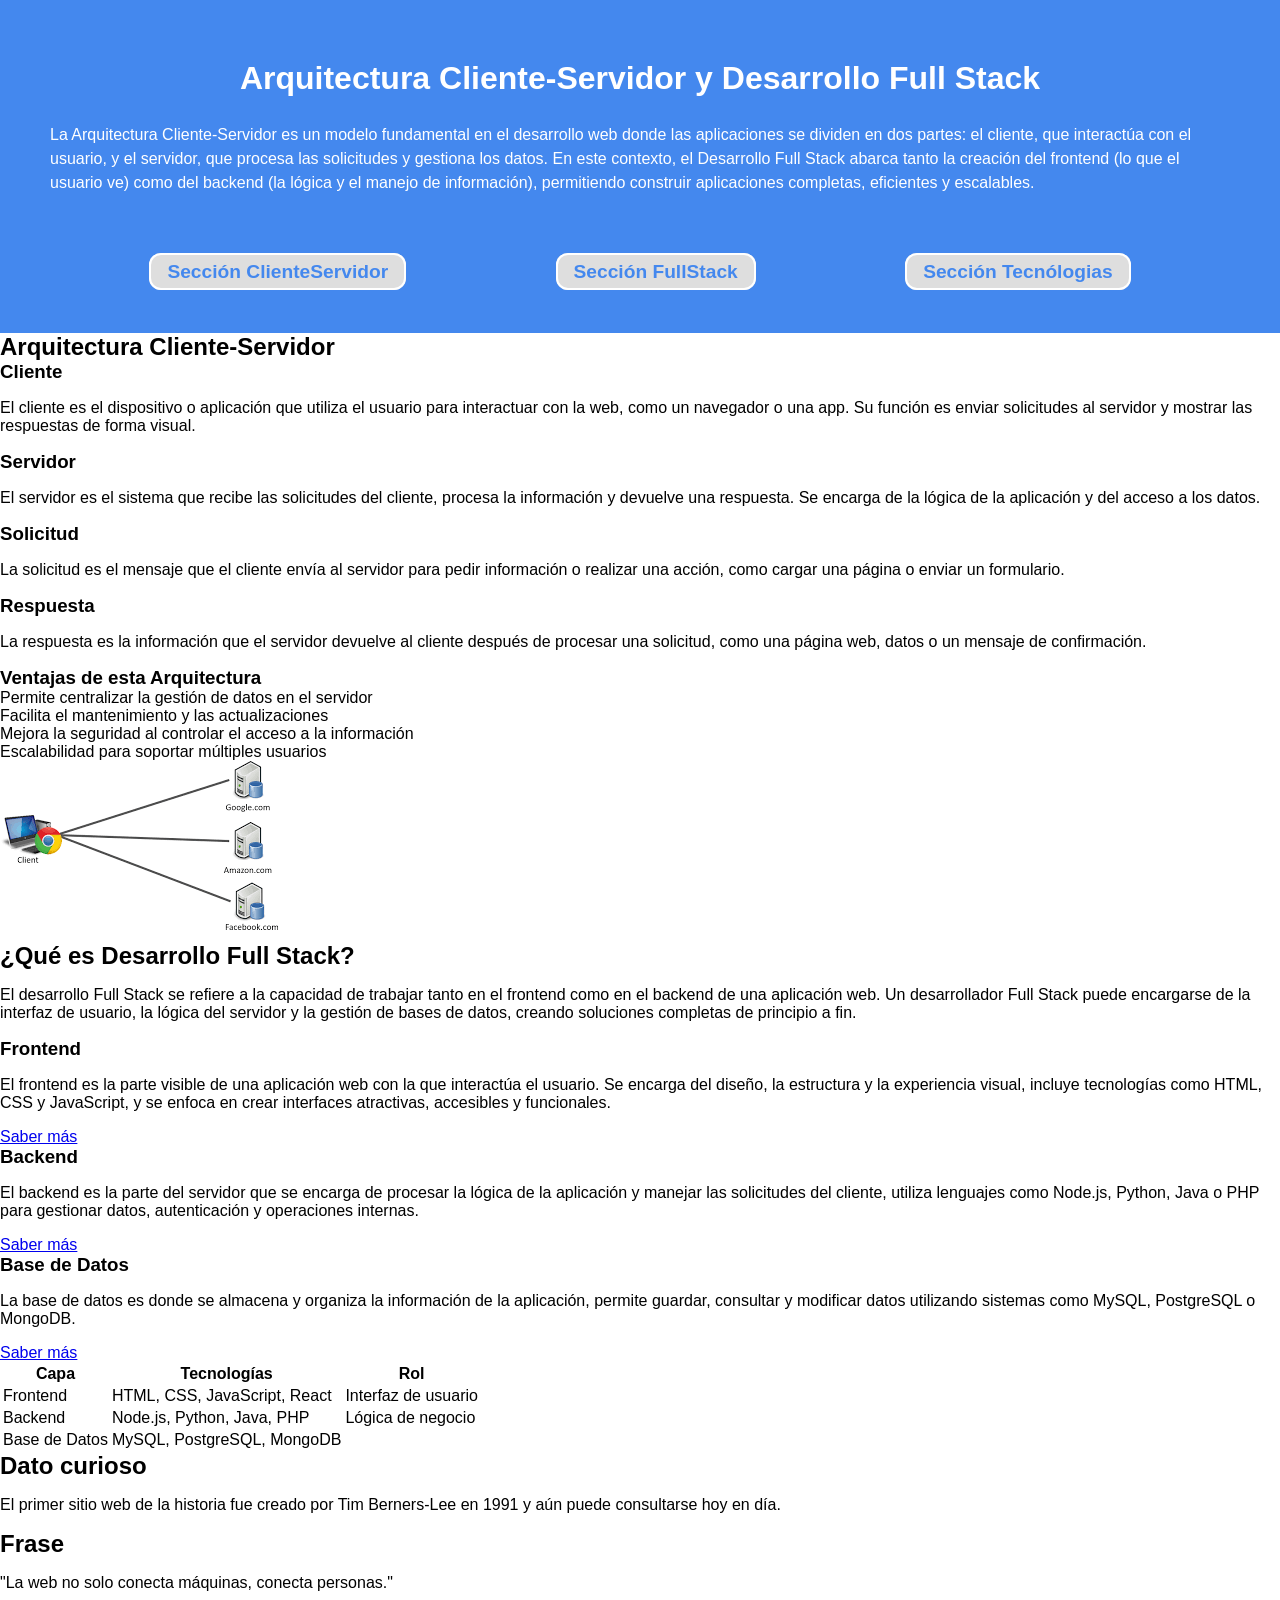
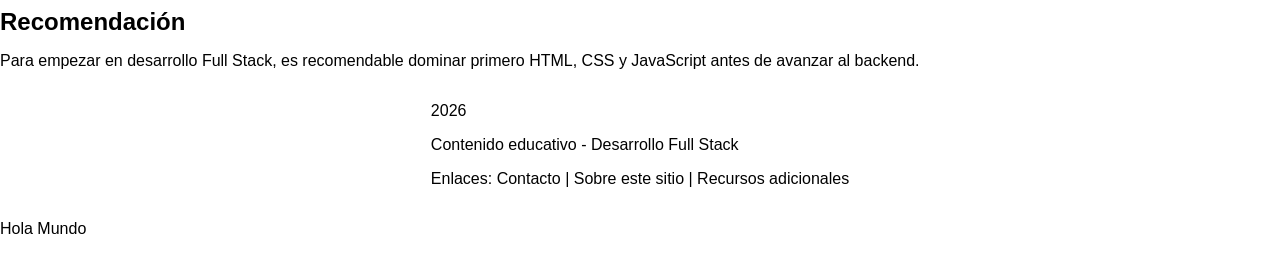
<file: Ignacio/HTML/practicaJS/main.html>
<!DOCTYPE html>
<html lang="en">
<head>
    <meta charset="UTF-8">
    <meta name="viewport" content="width=device-width, initial-scale=1.0">
    <title>Arquitectura Visual FS</title>
    <link rel="stylesheet" href="./../pagina/style.css">
</head>
<body>
    <div class="general-conter">
        <header class="header">
            <div class="header-conter">
                <h1 class="header-title">Arquitectura Cliente-Servidor y Desarrollo Full Stack</h1>
                <p class="header-content">
                    La Arquitectura Cliente-Servidor es un modelo fundamental en el desarrollo web donde las aplicaciones se dividen en dos partes: el cliente, que interactúa con el usuario, y el servidor, que procesa las solicitudes y gestiona los datos. En este contexto, el Desarrollo Full Stack abarca tanto la creación del frontend (lo que el usuario ve) como del backend (la lógica y el manejo de información), permitiendo construir aplicaciones completas, eficientes y escalables.
                </p>
            </div>
            <div class="nav-conter">
                <nav class="nav">
                    <ul class="nav-list">
                        <li class="list-item"><a href="#cliente-servidor">Sección ClienteServidor</a></li>
                        <li class="list-item"><a href="#full-stack">Sección FullStack</a></li>
                        <li class="list-item"><a href="#tecnologias">Sección Tecnólogias</a></li>
                    </ul>
                </nav>
            </div>
        </header>
        <main class="main">
            <section class="cs-section" id="cliente-servidor">
                <div class="cs-section-conter">
                    <h2 class="cs-title">Arquitectura Cliente-Servidor</h2>
                    <div class="cs-wrapper">
                        <div class="cs-content-conter">
                            <h3 class="cs-subtitle">Cliente</h3>
                            <p class="cs-content">
                                El cliente es el dispositivo o aplicación que utiliza el usuario para interactuar con la web, como un navegador o una app. Su función es enviar solicitudes al servidor y mostrar las respuestas de forma visual.
                            </p>
                        </div>
                        <div class="cs-content-conter">
                            <h3 class="cs-subtitle">Servidor</h3>
                            <p class="cs-content">
                                El servidor es el sistema que recibe las solicitudes del cliente, procesa la información y devuelve una respuesta. Se encarga de la lógica de la aplicación y del acceso a los datos.
                            </p>
                        </div>
                        <div class="cs-content-conter">
                            <h3 class="cs-subtitle">Solicitud</h3>
                            <p class="cs-content">
                                La solicitud es el mensaje que el cliente envía al servidor para pedir información o realizar una acción, como cargar una página o enviar un formulario.
                            </p>
                        </div>
                        <div class="cs-content-conter">
                            <h3 class="cs-subtitle">Respuesta</h3>
                            <p class="cs-content">
                                La respuesta es la información que el servidor devuelve al cliente después de procesar una solicitud, como una página web, datos o un mensaje de confirmación.
                            </p>
                        </div>
                        <ul class="cs-section-list">
                            <h3 class="list-title">Ventajas de esta Arquitectura</h3>
                            <li>Permite centralizar la gestión de datos en el servidor</li>
                            <li>Facilita el mantenimiento y las actualizaciones</li>
                            <li>Mejora la seguridad al controlar el acceso a la información</li>
                            <li>Escalabilidad para soportar múltiples usuarios</li>
                        </ul>
                    </div>
                    <div class="cs-img-conter">
                        <img src="./../../src/arquitetura-c-s.png" 
                        alt="Arquitectura Cliente-Servidor"
                        title="Arquitectura Cliente-Servidor">
                    </div>
                </div>
            </section>
            <section class="fs-section" id="full-stack">
                <div class="fs-section-conter">
                    <h2 class="fs-title">¿Qué es Desarrollo Full Stack?</h2>
                    <p class="fs-content">
                        El desarrollo Full Stack se refiere a la capacidad de trabajar tanto en el frontend como en el backend de una aplicación web. Un desarrollador Full Stack puede encargarse de la interfaz de usuario, la lógica del servidor y la gestión de bases de datos, creando soluciones completas de principio a fin.
                    </p>
                    <div class="article-conter">
                        <article class="frontend-articule">
                            <h3 class="articule-title">Frontend</h3>
                            <p class="articule-content">
                                El frontend es la parte visible de una aplicación web con la que interactúa el usuario. Se encarga del diseño, la estructura y la experiencia visual, incluye tecnologías como HTML, CSS y JavaScript, y se enfoca en crear interfaces atractivas, accesibles y funcionales.
                            </p>
                            <a href="https://developer.mozilla.org/es/docs/Learn/Front-end_web_developer" target="_blank">Saber más</a>
                        </article>
                    </div>
                    <div class="article-conter">
                        <article class="backend-articule">
                            <h3 class="articule-title">Backend</h3>
                            <p class="articule-content">
                                El backend es la parte del servidor que se encarga de procesar la lógica de la aplicación y manejar las solicitudes del cliente, utiliza lenguajes como Node.js, Python, Java o PHP para gestionar datos, autenticación y operaciones internas.
                            </p>
                            <a href="https://developer.mozilla.org/es/docs/Learn/Server-side/First_steps/Introduction" target="_blank">Saber más</a>
                        </article>
                    </div>
                    <div class="article-conter">
                        <article class="bd-articule">
                            <h3 class="articule-title">Base de Datos</h3>
                            <p class="articule-content">
                                La base de datos es donde se almacena y organiza la información de la aplicación, permite guardar, consultar y modificar datos utilizando sistemas como MySQL, PostgreSQL o MongoDB.
                            </p>
                            <a href="https://www.ibm.com/es-es/topics/databases" target="_blank">Saber más</a>
                        </article>
                    </div>
                </div>    
            </section>
            <section class="tech-section" id="tecnologias">
                    <div class="tech-section-conter">
                    <h2 class="tech-title"></h2>
                    <div class="tect-table-conter">
                        <table>
                            <thead>
                                <tr>
                                    <th>Capa</th>
                                    <th>Tecnologías</th>
                                    <th>Rol</th>
                                </tr>
                            </thead>
                            <tbody>
                                <tr>
                                    <td>Frontend</td>
                                    <td>HTML, CSS, JavaScript, React</td>
                                    <td>Interfaz de usuario</td>
                                </tr>
                                <tr>
                                    <td>Backend</td>
                                    <td>Node.js, Python, Java, PHP</td>
                                    <td>Lógica de negocio</td>
                                </tr>
                                <tr>
                                    <td>Base de Datos</td>
                                    <td>MySQL, PostgreSQL, MongoDB</td>
                                    <td></td>
                                </tr>
                            </tbody>
                        </table>
                    </div>
                </div>
            </section>
            <aside>
                <div class="aside-conter">
                    <div class="aside-content-conter">
                        <h2 class="aside-subtitle">Dato curioso</h2>
                        <p class="aside-content">
                            El primer sitio web de la historia fue creado por Tim Berners-Lee en 1991 y aún puede consultarse hoy en día.
                        </p>
                    </div>
                    <div class="aside-content-conter">
                        <h2 class="aside-subtitle">Frase</h2>
                        <p class="aside-content">
                            "La web no solo conecta máquinas, conecta personas."
                        </p>
                    </div>
                    <div class="aside-content-conter">
                        <h2 class="aside-subtitle">Recomendación</h2>
                        <p class="aside-content">
                            Para empezar en desarrollo Full Stack, es recomendable dominar primero HTML, CSS y JavaScript antes de avanzar al backend.
                        </p>
                    </div>
                </div>
            </aside>
        </main>
        <footer class="footer">
            <div class="footer-conter">
                <p>2026</p>
                <p>Contenido educativo - Desarrollo Full Stack</p>
                <p>Enlaces: Contacto | Sobre este sitio | Recursos adicionales</p>
            </div>
        </footer>
    </div>
    <script src="codigo.js"></script>
</body>
</html>
</file>
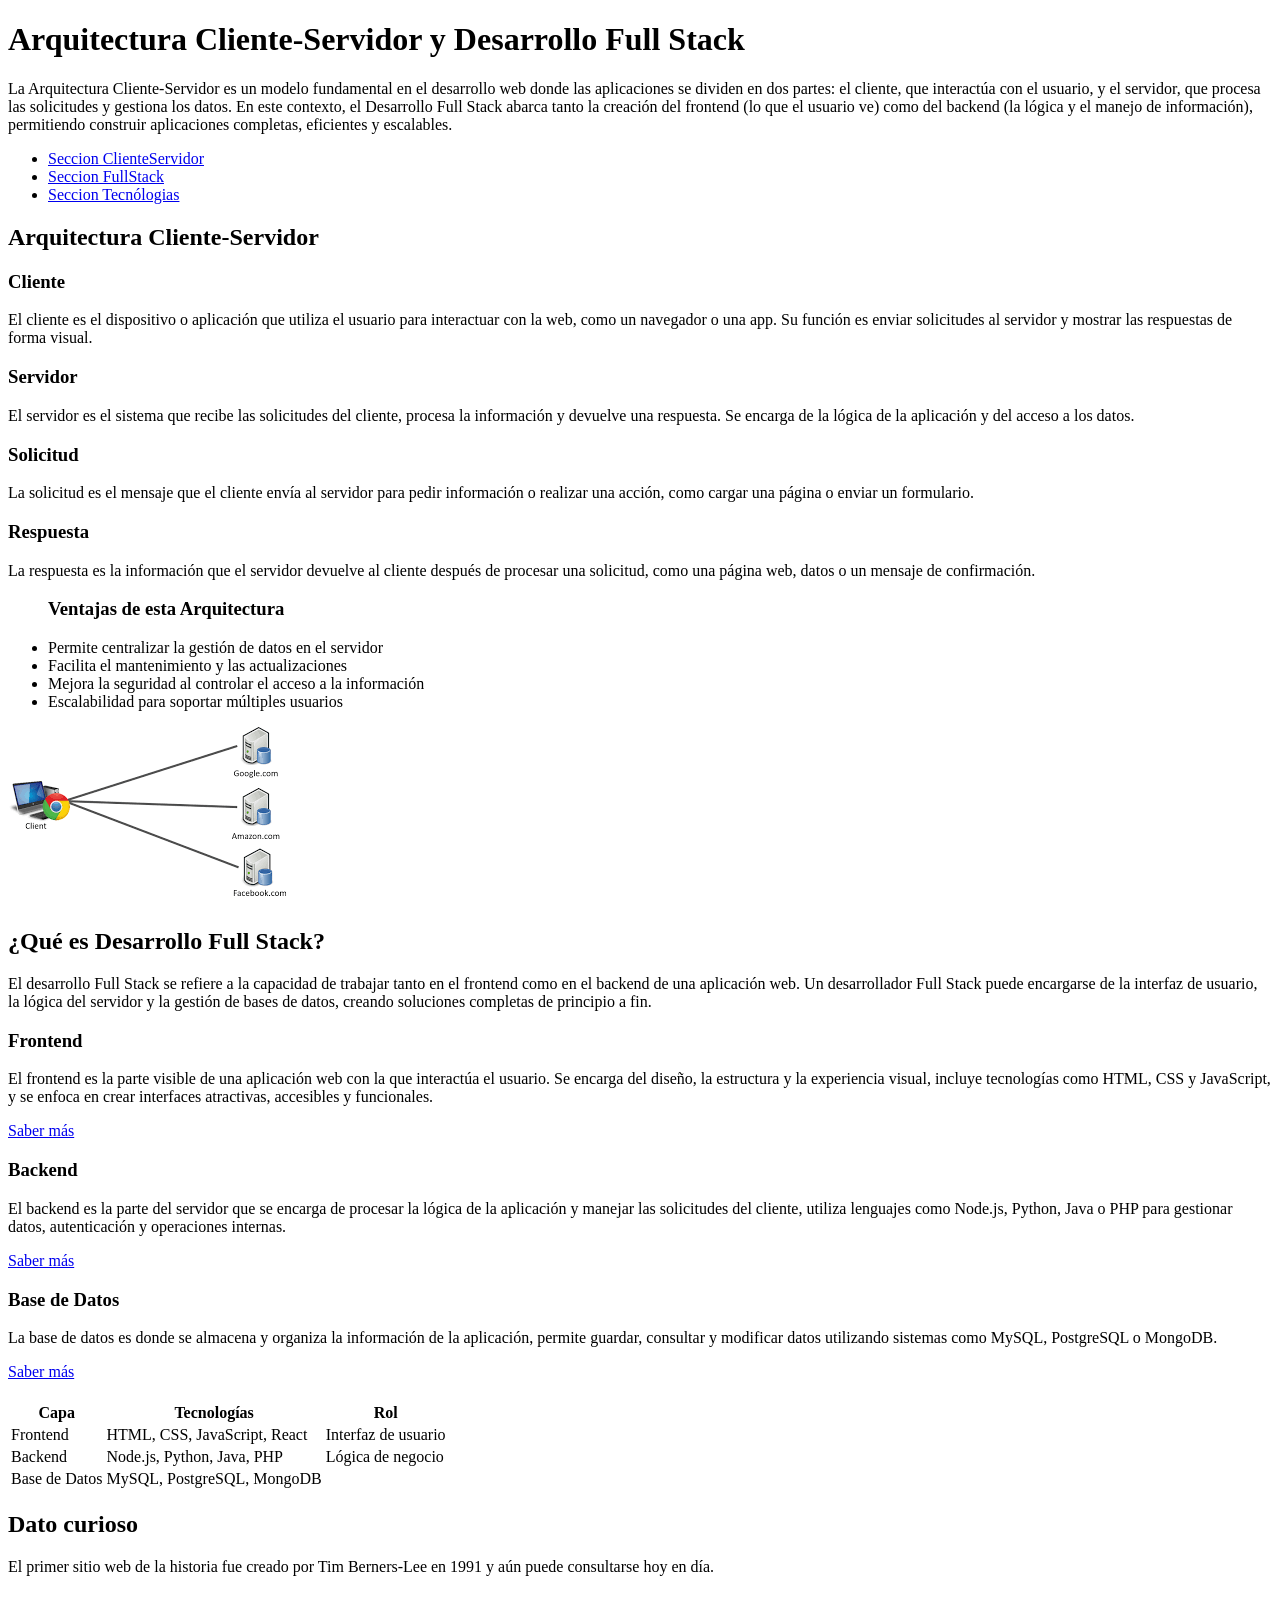
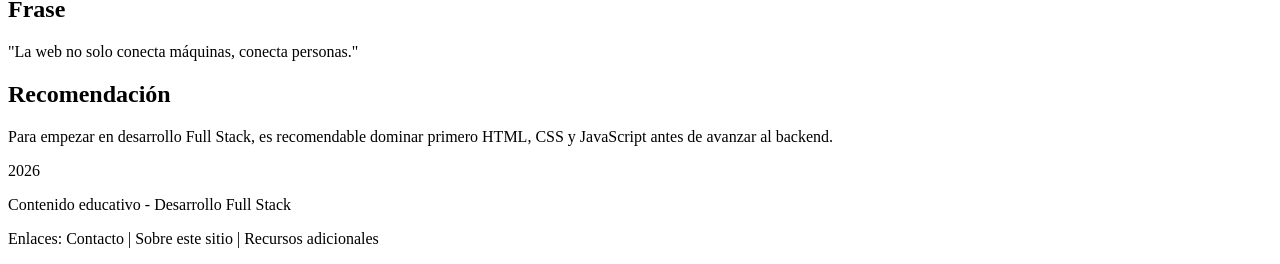
<file: Ignacio/HTML/pratica/main.html>
<!DOCTYPE html>
<html lang="en">
<head>
    <meta charset="UTF-8">
    <meta name="viewport" content="width=device-width, initial-scale=1.0">
    <title>Arquitectura Visual FS</title>
</head>
<body>
    <div class="general-conter">
        <header class="header">
            <div class="header-conter">
                <h1 class="header-title">Arquitectura Cliente-Servidor y Desarrollo Full Stack</h1>
                <p class="header-content">
                    La Arquitectura Cliente-Servidor es un modelo fundamental en el desarrollo web donde las aplicaciones se dividen en dos partes: el cliente, que interactúa con el usuario, y el servidor, que procesa las solicitudes y gestiona los datos. En este contexto, el Desarrollo Full Stack abarca tanto la creación del frontend (lo que el usuario ve) como del backend (la lógica y el manejo de información), permitiendo construir aplicaciones completas, eficientes y escalables.
                </p>
            </div>
            <div class="nav-conter">
                <nav class="nav">
                    <ul class="nav-list">
                        <li class="list-item"><a href="#cliente-servidor">Seccion ClienteServidor</a></li>
                        <li class="list-item"><a href="#full-stack">Seccion FullStack</a></li>
                        <li class="list-item"><a href="#tecnologias">Seccion Tecnólogias</a></li>
                    </ul>
                </nav>
            </div>
        </header>
        <main class="main">
            <section class="cs-section" id="cliente-servidor">
                <div class="cs-section-conter">
                    <h2 class="cs-title">Arquitectura Cliente-Servidor</h2>
                    <div class="cs-wrapper">
                        <div class="cs-content-conter">
                            <h3 class="cs-subtitle">Cliente</h3>
                            <p class="cs-content">
                                El cliente es el dispositivo o aplicación que utiliza el usuario para interactuar con la web, como un navegador o una app. Su función es enviar solicitudes al servidor y mostrar las respuestas de forma visual.
                            </p>
                        </div>
                        <div class="cs-content-conter">
                            <h3 class="cs-subtitle">Servidor</h3>
                            <p class="cs-content">
                                El servidor es el sistema que recibe las solicitudes del cliente, procesa la información y devuelve una respuesta. Se encarga de la lógica de la aplicación y del acceso a los datos.
                            </p>
                        </div>
                        <div class="cs-content-conter">
                            <h3 class="cs-subtitle">Solicitud</h3>
                            <p class="cs-content">
                                La solicitud es el mensaje que el cliente envía al servidor para pedir información o realizar una acción, como cargar una página o enviar un formulario.
                            </p>
                        </div>
                        <div class="cs-content-conter">
                            <h3 class="cs-subtitle">Respuesta</h3>
                            <p class="cs-content">
                                La respuesta es la información que el servidor devuelve al cliente después de procesar una solicitud, como una página web, datos o un mensaje de confirmación.
                            </p>
                        </div>
                        <ul class="cs-section-list">
                            <h3 class="list-title">Ventajas de esta Arquitectura</h3>
                            <li>Permite centralizar la gestión de datos en el servidor</li>
                            <li>Facilita el mantenimiento y las actualizaciones</li>
                            <li>Mejora la seguridad al controlar el acceso a la información</li>
                            <li>Escalabilidad para soportar múltiples usuarios</li>
                        </ul>
                    </div>
                    <div class="cs-img-conter">
                        <img src="./../../src/arquitetura-c-s.png" 
                        alt="Arquitectura Cliente-Servidor"
                        title="Arquitectura Cliente-Servidor">
                    </div>
                </div>
            </section>
            <section class="fs-section" id="full-stack">
                <div class="fs-section-conter">
                    <h2 class="fs-title">¿Qué es Desarrollo Full Stack?</h2>
                    <p class="fs-content">
                        El desarrollo Full Stack se refiere a la capacidad de trabajar tanto en el frontend como en el backend de una aplicación web. Un desarrollador Full Stack puede encargarse de la interfaz de usuario, la lógica del servidor y la gestión de bases de datos, creando soluciones completas de principio a fin.
                    </p>
                    <div class="article-conter">
                        <article class="frontend-articule">
                            <h3 class="articule-title">Frontend</h3>
                            <p class="articule-content">
                                El frontend es la parte visible de una aplicación web con la que interactúa el usuario. Se encarga del diseño, la estructura y la experiencia visual, incluye tecnologías como HTML, CSS y JavaScript, y se enfoca en crear interfaces atractivas, accesibles y funcionales.
                            </p>
                            <a href="https://developer.mozilla.org/es/docs/Learn/Front-end_web_developer" target="_blank">Saber más</a>
                        </article>
                    </div>
                    <div class="article-conter">
                        <article class="backend-articule">
                            <h3 class="articule-title">Backend</h3>
                            <p class="articule-content">
                                El backend es la parte del servidor que se encarga de procesar la lógica de la aplicación y manejar las solicitudes del cliente, utiliza lenguajes como Node.js, Python, Java o PHP para gestionar datos, autenticación y operaciones internas.
                            </p>
                            <a href="https://developer.mozilla.org/es/docs/Learn/Server-side/First_steps/Introduction" target="_blank">Saber más</a>
                        </article>
                    </div>
                    <div class="article-conter">
                        <article class="bd-articule">
                            <h3 class="articule-title">Base de Datos</h3>
                            <p class="articule-content">
                                La base de datos es donde se almacena y organiza la información de la aplicación, permite guardar, consultar y modificar datos utilizando sistemas como MySQL, PostgreSQL o MongoDB.
                            </p>
                            <a href="https://www.ibm.com/es-es/topics/databases" target="_blank">Saber más</a>
                        </article>
                    </div>
                </div>    
            </section>
            <section class="tech-section" id="tecnologias">
                    <div class="tech-section-conter">
                    <h2 class="tech-title"></h2>
                    <div class="tect-table-conter">
                        <table>
                            <thead>
                                <tr>
                                    <th>Capa</th>
                                    <th>Tecnologías</th>
                                    <th>Rol</th>
                                </tr>
                            </thead>
                            <tbody>
                                <tr>
                                    <td>Frontend</td>
                                    <td>HTML, CSS, JavaScript, React</td>
                                    <td>Interfaz de usuario</td>
                                </tr>
                                <tr>
                                    <td>Backend</td>
                                    <td>Node.js, Python, Java, PHP</td>
                                    <td>Lógica de negocio</td>
                                </tr>
                                <tr>
                                    <td>Base de Datos</td>
                                    <td>MySQL, PostgreSQL, MongoDB</td>
                                    <td></td>
                                </tr>
                            </tbody>
                        </table>
                    </div>
                </div>
            </section>
            <aside>
                <div class="aside-conter">
                    <div class="aside-content-conter">
                        <h2 class="aside-subtitle">Dato curioso</h2>
                        <p class="aside-content">
                            El primer sitio web de la historia fue creado por Tim Berners-Lee en 1991 y aún puede consultarse hoy en día.
                        </p>
                    </div>
                    <div class="aside-content-conter">
                        <h2 class="aside-subtitle">Frase</h2>
                        <p class="aside-content">
                            "La web no solo conecta máquinas, conecta personas."
                        </p>
                    </div>
                    <div class="aside-content-conter">
                        <h2 class="aside-subtitle">Recomendación</h2>
                        <p class="aside-content">
                            Para empezar en desarrollo Full Stack, es recomendable dominar primero HTML, CSS y JavaScript antes de avanzar al backend.
                        </p>
                    </div>
                </div>
            </aside>
        </main>
        <footer class="footer">
            <div class="footer-conter">
                <p>2026</p>
                <p>Contenido educativo - Desarrollo Full Stack</p>
                <p>Enlaces: Contacto | Sobre este sitio | Recursos adicionales</p>
            </div>
        </footer>
    </div>
</body>
</html>
</file>
<file: Ignacio/style.css>
body {
    margin: 0;
    padding: 0;
    width: 100vw;
    height: 100dvh;
    display: flex;
    flex-flow: column wrap;
    align-items: center;
    justify-content: space-evenly;
    background-color: #48e;
    font-family: sans-serif;
}

div:has(h1) {
    color: #fff;
    text-align: center;
}

h2 {
    font-weight: 100;
}

div:has(ul) {
    width: 100%;
    display: flex;justify-content: center;
}

ul {
    width: 100vw;
    display: flex;
    flex-flow: row wrap;
    align-items: center;
    justify-content: space-evenly;
}

li {
    list-style: none;
}

li a {
    text-decoration: none;
    color: #222;
    letter-spacing: 2px;
}

li a:hover {
    color: #fff;
    text-decoration: underline;
}
</file>
<file: Ignacio/pagina/style.css>
body {
    --bg-color: #dedede;
    --bg-articule: #4488ee;
    --primary-font: #4488ee;
    --secondary-font: #222222;
    font-size: 16px;
    font-family: sans-serif;
}

body, div {
    box-sizing: border-box;
}

body, div, ul, h1, h2, h3 {
    margin: 0;
    padding: 0;
}

/*  ---- SRUCTURE STYLE ----  */

.general-conter {
    display: flex;
    flex-flow: column wrap;
    justify-content: center;
    align-items: center;
}

/*  ---- HEADER STYLE ----  */

.header {
    display: flex;
    flex-flow: column nowrap;
    background-color: var(--bg-articule);
}

.header-conter {
    margin: 50px;
    display: flex;
    align-items: center;
    justify-content: center;
    flex-flow: column nowrap;
}

.header-conter h1 {
    padding: 10px;
    text-wrap: balance;
    color: #fff;
}

.header-conter p {
    line-height: 1.5;
    color: #fff;
}

.nav-conter {
    display: flex;
    justify-content: center;
    align-items: center;
    margin: 0 0 50px 0;
}

.nav {
    width: 100%;
}

.nav-list {
    display: flex;
    flex-flow: row wrap;
    justify-content: space-evenly;
}

.nav-list li {
    list-style: none;
}

.list-item a {
    text-decoration: none;
    color: var(--primary-font);
    background-color: var(--bg-color);
    border: 2px solid #fff;
    padding: 6px 16px;
    border-radius: 12px;
    font-size: 1.2em;
    user-select: none;
    font-weight: bold;
}

.list-item a:hover {
    color: #fff;
    background-color: var(--bg-articule);
    transition: color 1s background 1s;
}

/*  ---- MAIN STYLE ----    */
</file>
<file: Ignacio/HTML/pagina/style.css>
body {
    --bg-color: #dedede;
    --bg-articule: #4488ee;
    --primary-font: #4488ee;
    --secondary-font: #222222;
    font-size: 16px;
    font-family: sans-serif;
}

body, div {
    box-sizing: border-box;
}

body, div, ul, h1, h2, h3 {
    margin: 0;
    padding: 0;
}

/*  ---- SRUCTURE STYLE ----  */

.general-conter {
    display: flex;
    flex-flow: column wrap;
    justify-content: center;
    align-items: center;
}

/*  ---- HEADER STYLE ----  */

.header {
    display: flex;
    flex-flow: column nowrap;
    background-color: var(--bg-articule);
}

.header-conter {
    margin: 50px;
    display: flex;
    align-items: center;
    justify-content: center;
    flex-flow: column nowrap;
}

.header-conter h1 {
    padding: 10px;
    text-wrap: balance;
    color: #fff;
}

.header-conter p {
    line-height: 1.5;
    color: #fff;
}

.nav-conter {
    display: flex;
    justify-content: center;
    align-items: center;
    margin: 0 0 50px 0;
}

.nav {
    width: 100%;
}

.nav-list {
    display: flex;
    flex-flow: row wrap;
    justify-content: space-evenly;
}

.nav-list li {
    list-style: none;
}

.list-item a {
    text-decoration: none;
    color: var(--primary-font);
    background-color: var(--bg-color);
    border: 2px solid #fff;
    padding: 6px 16px;
    border-radius: 12px;
    font-size: 1.2em;
    user-select: none;
    font-weight: bold;
}

.list-item a:hover {
    color: #fff;
    background-color: var(--bg-articule);
    transition: color 1s background 1s;
}

/*  ---- MAIN STYLE ----    */
</file>
